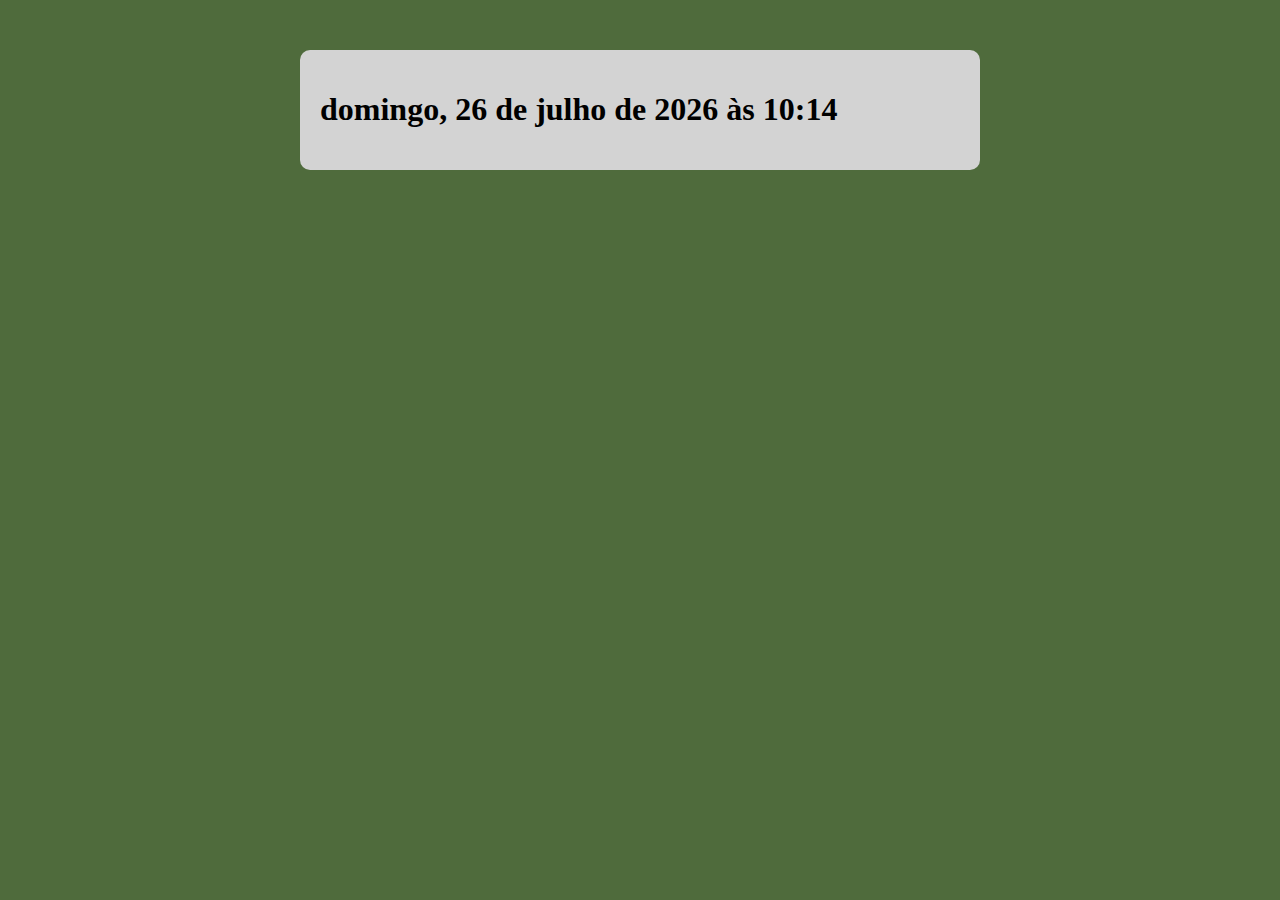
<file: Aula 11/index.html>
<!DOCTYPE html>
<html lang="pt-br">
<head>
    <meta charset="UTF-8">
    <meta name="viewport" content="width=device-width, initial-scale=1.0">
    <title>Clock</title>
    <link rel="stylesheet" href="./assets/css/style.css">
</head>
<body>
<section class="container">
    <h1> TESEs </h1>
</section>

<script src="assets/js/main.js"></script>
</body>
</html>
</file>
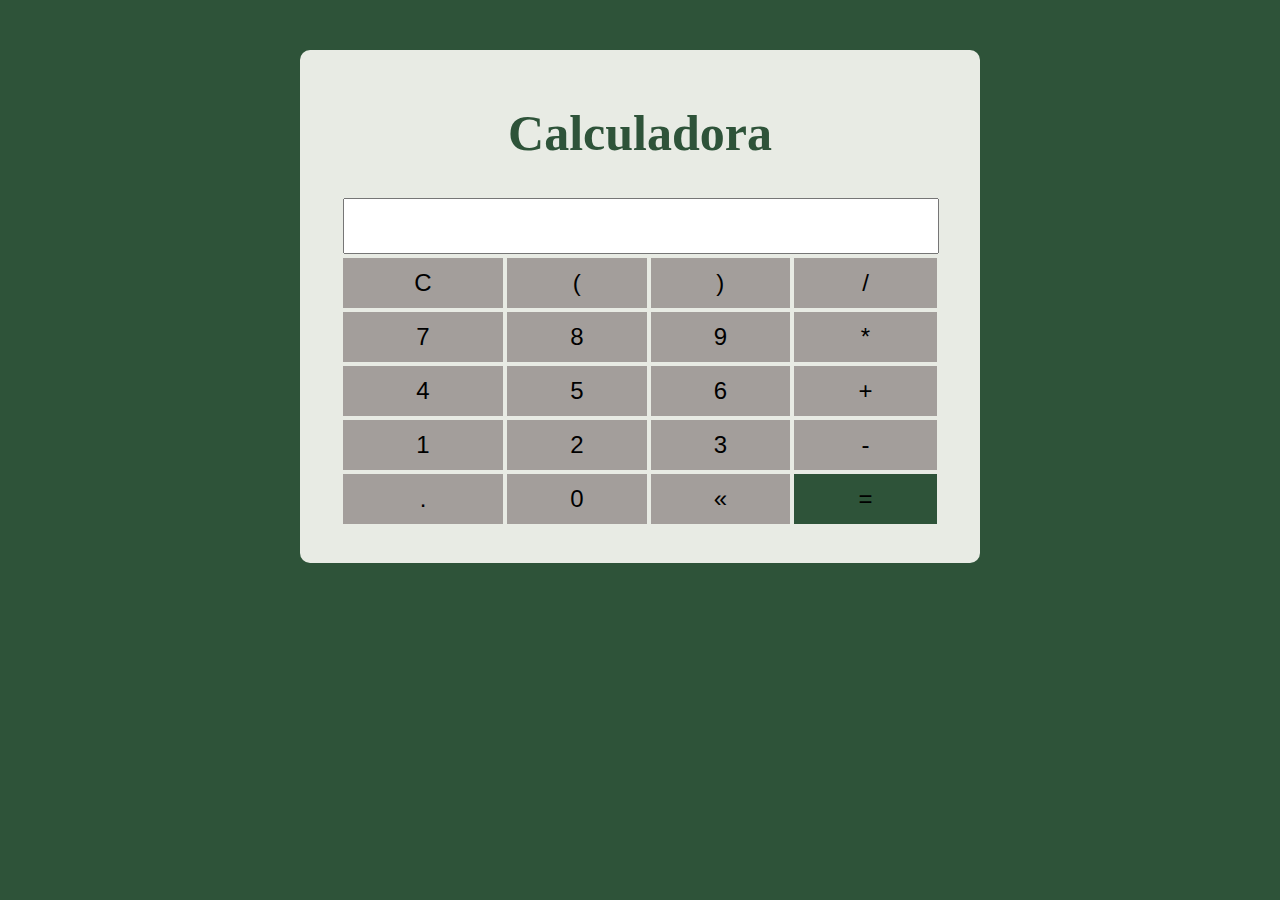
<file: Aula 20 - Calculadora/index.html>
<!DOCTYPE html>
<html lang="pt-br">
<head>
    <meta charset="UTF-8">
    <meta name="viewport" content="width=device-width, initial-scale=1.0">
    <title>Calculadora</title>
    <link rel="stylesheet" href="./assets/css/style.css">
</head>
<body>
<section class="container">
    <h1>Calculadora</h1>
        <table class="calculator">
            <tr>
                <td colspan="4"><input type="text" class="display" readonly></td>
            </tr>

            <tr>
                <td><button class ="btn btn-clear">C</button></td>
                <td><button class ="btn btn-num">(</button></td>
                <td><button class ="btn btn-num">)</button></td>
                <td><button class ="btn btn-sym">/</button></td>
            </tr>

            <tr>
                <td><button class ="btn btn-num">7</button></td>
                <td><button class ="btn btn-num">8</button></td>
                <td><button class ="btn btn-num">9</button></td>
                <td><button class ="btn btn-sym">*</button></td>
            </tr>

            <tr>
                <td><button class ="btn btn-num">4</button></td>
                <td><button class ="btn btn-num">5</button></td>
                <td><button class ="btn btn-num">6</button></td>
                <td><button class ="btn btn-sym">+</button></td>
            </tr>

            <tr>
                <td><button class ="btn btn-num">1</button></td>
                <td><button class ="btn btn-num">2</button></td>
                <td><button class ="btn btn-num">3</button></td>
                <td><button class ="btn btn-sym">-</button></td>
            </tr>

            <tr>
                <td><button class ="btn btn-sym">.</button></td>
                <td><button class ="btn btn-num">0</button></td>
                <td><button class ="btn btn-del">&laquo;</button></td>
                <td><button class ="btn btn-eq">=</button></td>
            </tr>
</table>


    <ul class="tasks"> </ul>

</section>

<script src="assets/js/main.js"></script>
</body>
</html>
</file>
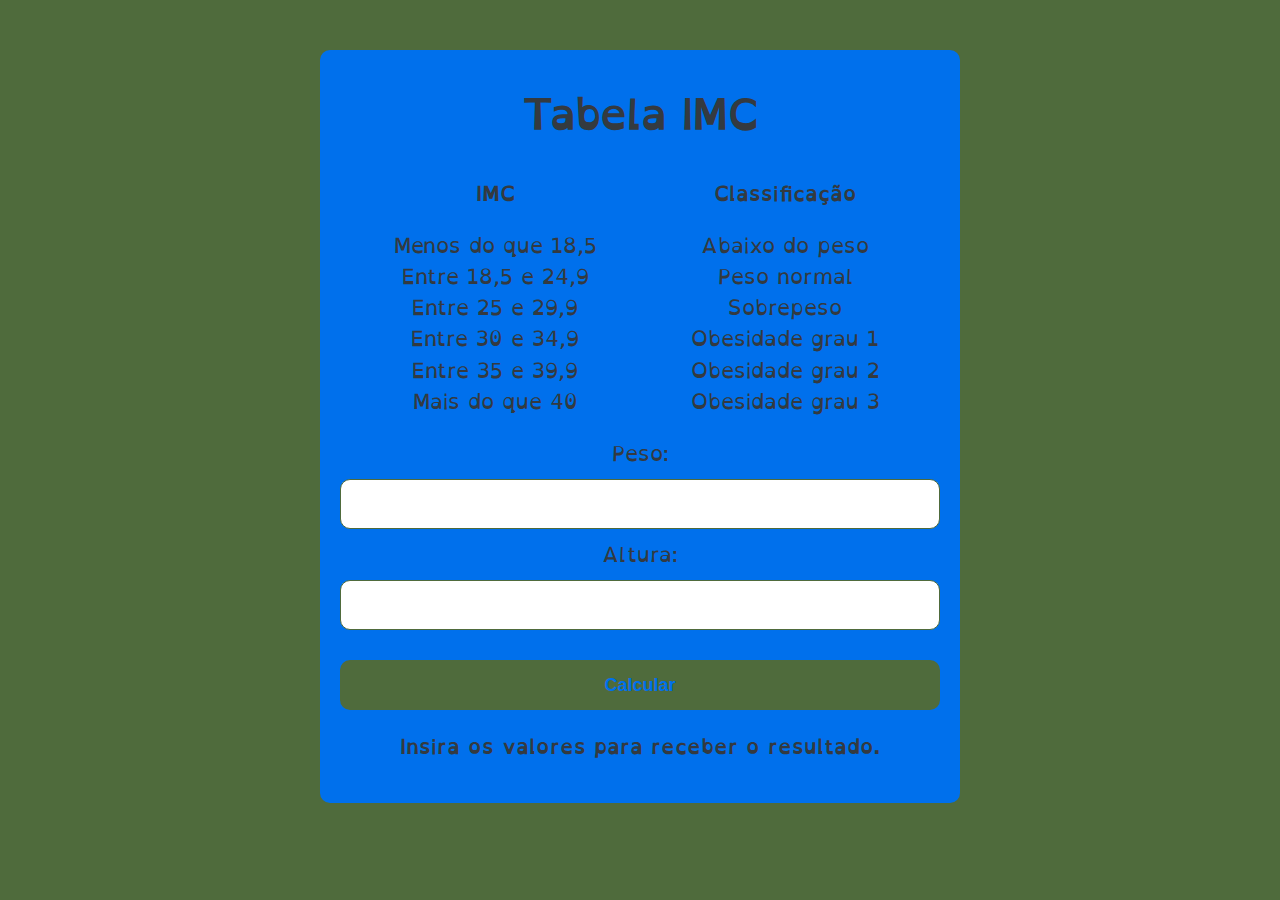
<file: Aula10 - Exercicio IMC/index.html>
<!DOCTYPE html>
<html lang="pt-BR">
<head>
    <meta charset="UTF-8">
    <meta name="viewport" content="width=device-width, initial-scale=1.0">
    <title>Tabela IMC</title>
    <link rel="stylesheet" href="./assets/css/style.css">
</head>
<body>
    <section class = "container">
       <h1>Tabela IMC</h1>
       <div class="imc" >
        <p id="bold" > IMC </p>
        <p> Menos do que 18,5
        <br> Entre 18,5 e 24,9
        <br> Entre 25 e 29,9
        <br> Entre 30 e 34,9
        <br> Entre 35 e 39,9
        <br> Mais do que 40</p>
        </p>
       </div>
       <div class="classification" >
        <p id="bold"> Classificação</p>
        <p> Abaixo do peso
        <br> Peso normal
        <br> Sobrepeso
        <br> Obesidade grau 1
        <br> Obesidade grau 2
        <br> Obesidade grau 3
        </p>
       </div>
        <form class = "form" action ="" method="get">
            <label for="peso">Peso:</label>
            <input type = "text" class = "peso" name="peso">
            <label for="altura">Altura:</label>
            <input type = "text" class = "altura" name="altura">
            <button type="submit"> Calcular </button>
        <div class="result" >
            <p id="bold"> Insira os valores para receber o resultado.</p>
        </div>
    </section>


    <script src = "./assets/js/main.js"></script>
</body>
</html>
</file>
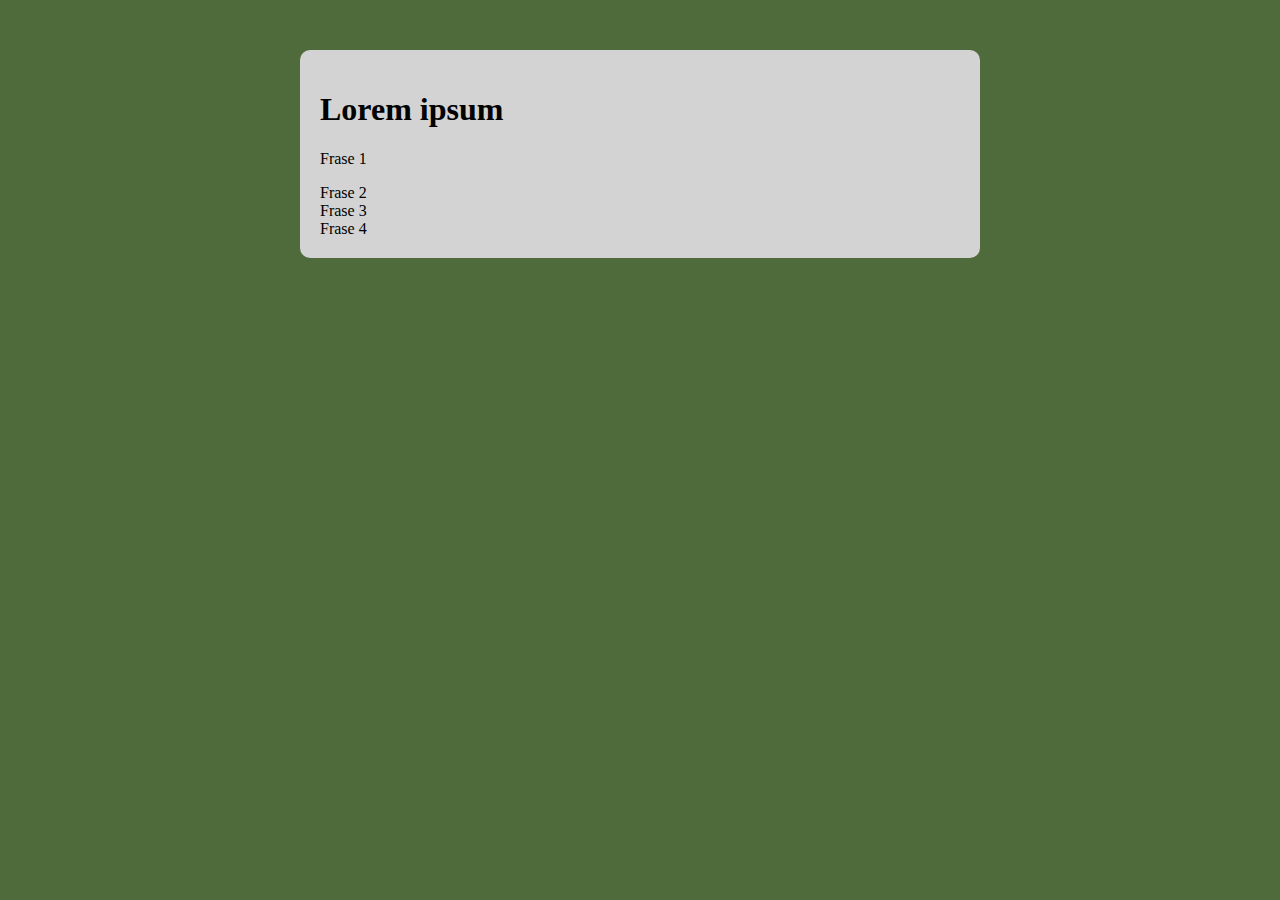
<file: Aula13/index.html>
<!DOCTYPE html>
<html lang="pt-br">
<head>
    <meta charset="UTF-8">
    <meta name="viewport" content="width=device-width, initial-scale=1.0">
    <title>FOR</title>
    <link rel="stylesheet" href="./assets/css/style.css">
</head>
<body>
<section class="container">
    <h1> Lorem ipsum </h1>
</section>

<script src="assets/js/main.js"></script>
</body>
</html>
</file>
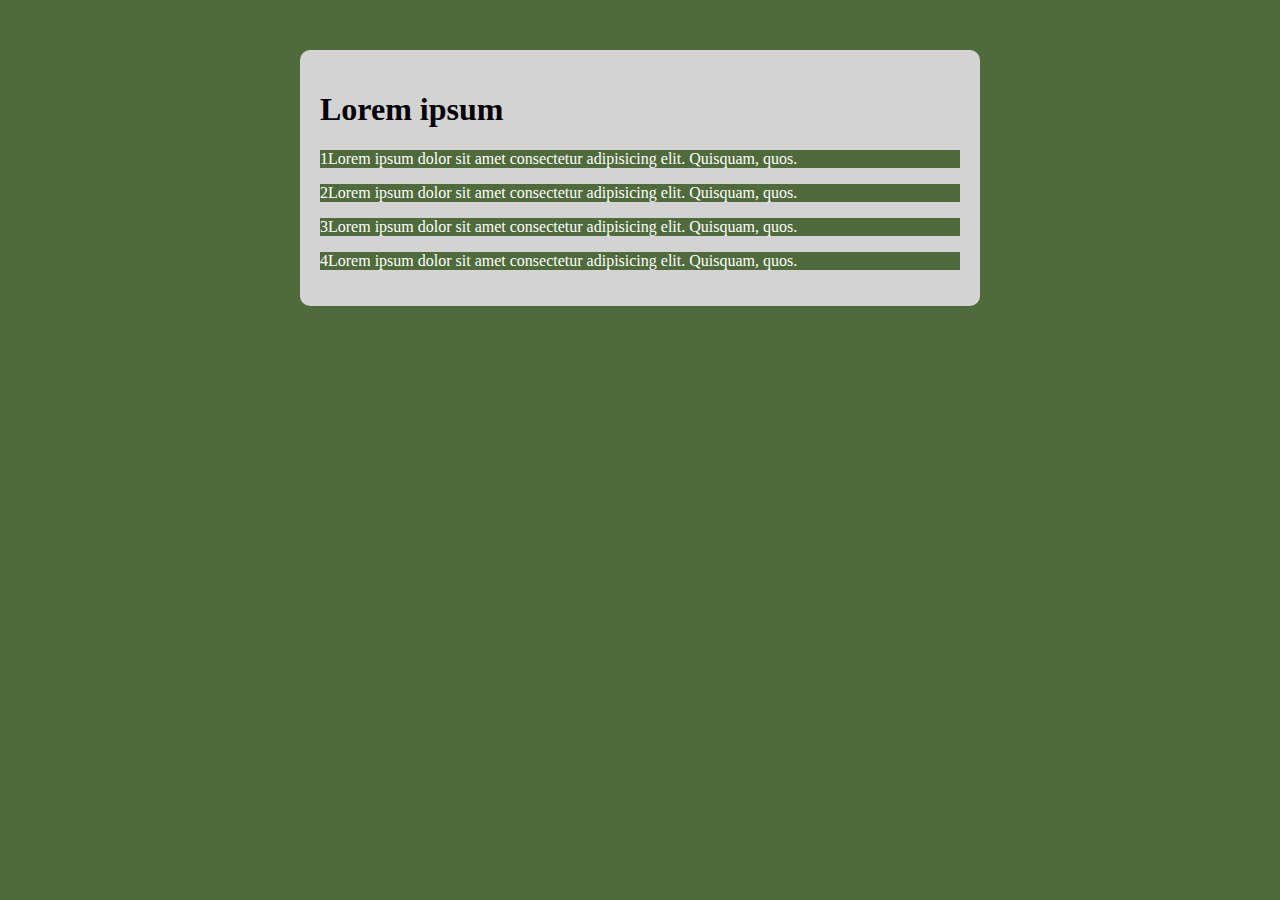
<file: AULA14/index.html>
<!DOCTYPE html>
<html lang="pt-br">
<head>
    <meta charset="UTF-8">
    <meta name="viewport" content="width=device-width, initial-scale=1.0">
    <title>FOR</title>
    <link rel="stylesheet" href="./assets/css/style.css">
</head>
<body>
<section class="container">
    <h1> Lorem ipsum </h1>
    <div class="paragrafos">
        <p> 1Lorem ipsum dolor sit amet consectetur adipisicing elit. Quisquam, quos. </p>
        <p> 2Lorem ipsum dolor sit amet consectetur adipisicing elit. Quisquam, quos. </p>
        <p> 3Lorem ipsum dolor sit amet consectetur adipisicing elit. Quisquam, quos. </p>
        <p> 4Lorem ipsum dolor sit amet consectetur adipisicing elit. Quisquam, quos. </p>
    </div>
</section>

<script src="assets/js/main.js"></script>
</body>
</html>
</file>
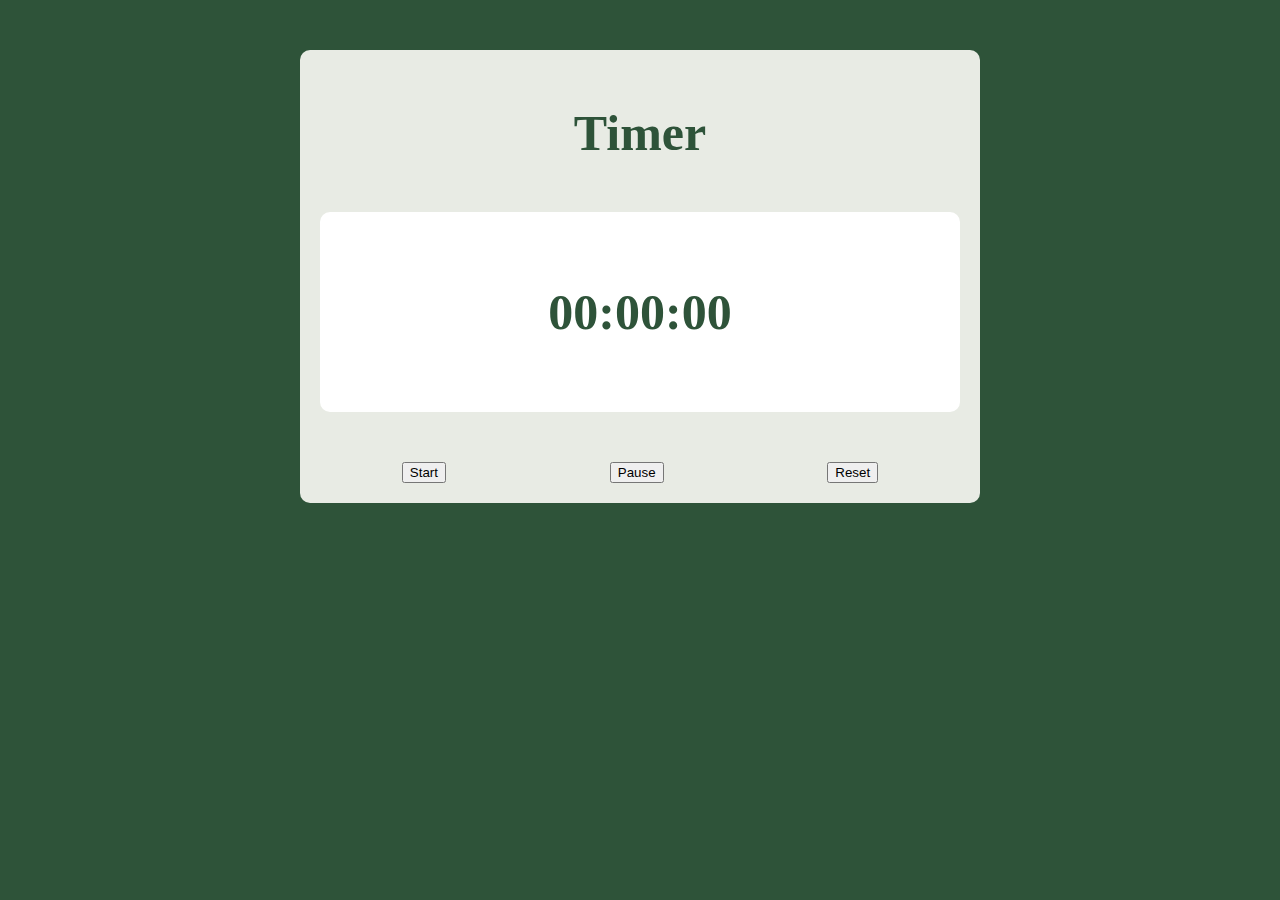
<file: Aula17 - Timer/index.html>
<!DOCTYPE html>
<html lang="pt-br">
<head>
    <meta charset="UTF-8">
    <meta name="viewport" content="width=device-width, initial-scale=1.0">
    <title>FOR</title>
    <link rel="stylesheet" href="./assets/css/style.css">
</head>
<body>
<section class="container">
    <h1> Timer </h1>
        <p class = "timer"> 00:00:00 </p>
        <div class="buttons">
            <button class="start"> Start </button>
            <button class="pause"> Pause </button>
            <button class="reset"> Reset </button>
        </div>
</section>

<script src="assets/js/main.js"></script>
</body>
</html>
</file>
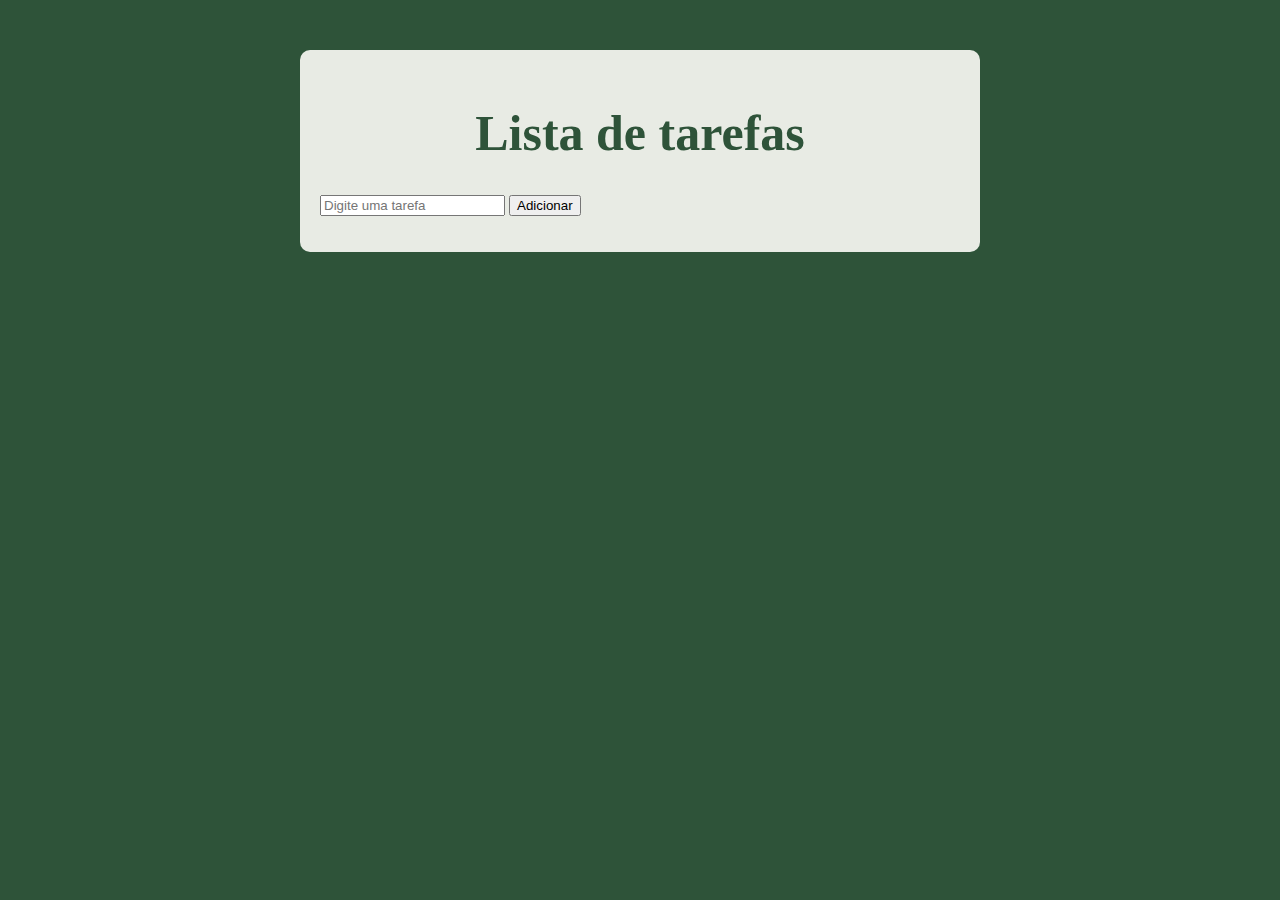
<file: Aula18 - ListaTarefas/index.html>
<!DOCTYPE html>
<html lang="pt-br">
<head>
    <meta charset="UTF-8">
    <meta name="viewport" content="width=device-width, initial-scale=1.0">
    <title>Lista de tarefas</title>
    <link rel="stylesheet" href="./assets/css/style.css">
</head>
<body>
<section class="container">
    <h1> Lista de tarefas </h1>
    <p >
        <input type="text" class="input-task" placeholder="Digite uma tarefa">
        <button class="btn-task">Adicionar</button>
    </p>

    <ul class="tasks"> </ul>

</section>

<script src="assets/js/main.js"></script>
</body>
</html>
</file>
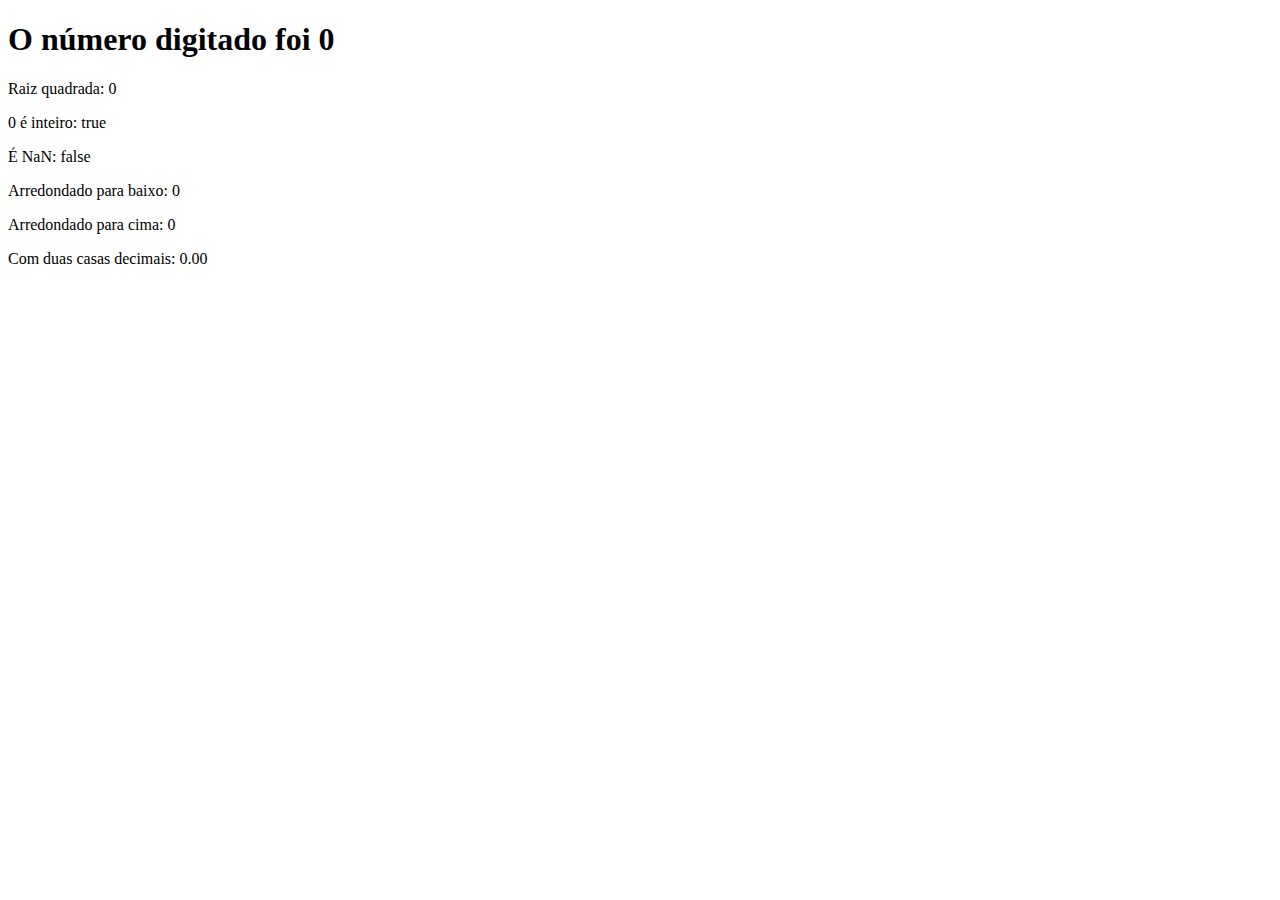
<file: Aula5 - Exercicio/index.html>
<!DOCTYPE html>
<html lang="pt-BR">
<head>
    <meta charset="UTF-8">
    <meta name="viewport" content="width=device-width, initial-scale=1.0">
    <title>Exercícios</title>
</head>
<body>
<section> 
    <h1>O número digitado foi <span id= "numero-titulo">0</span></h1>
    <div id="texto"> </div>
</section>
    <script src="js\script.js"></script>
</body>
</html>
</file>
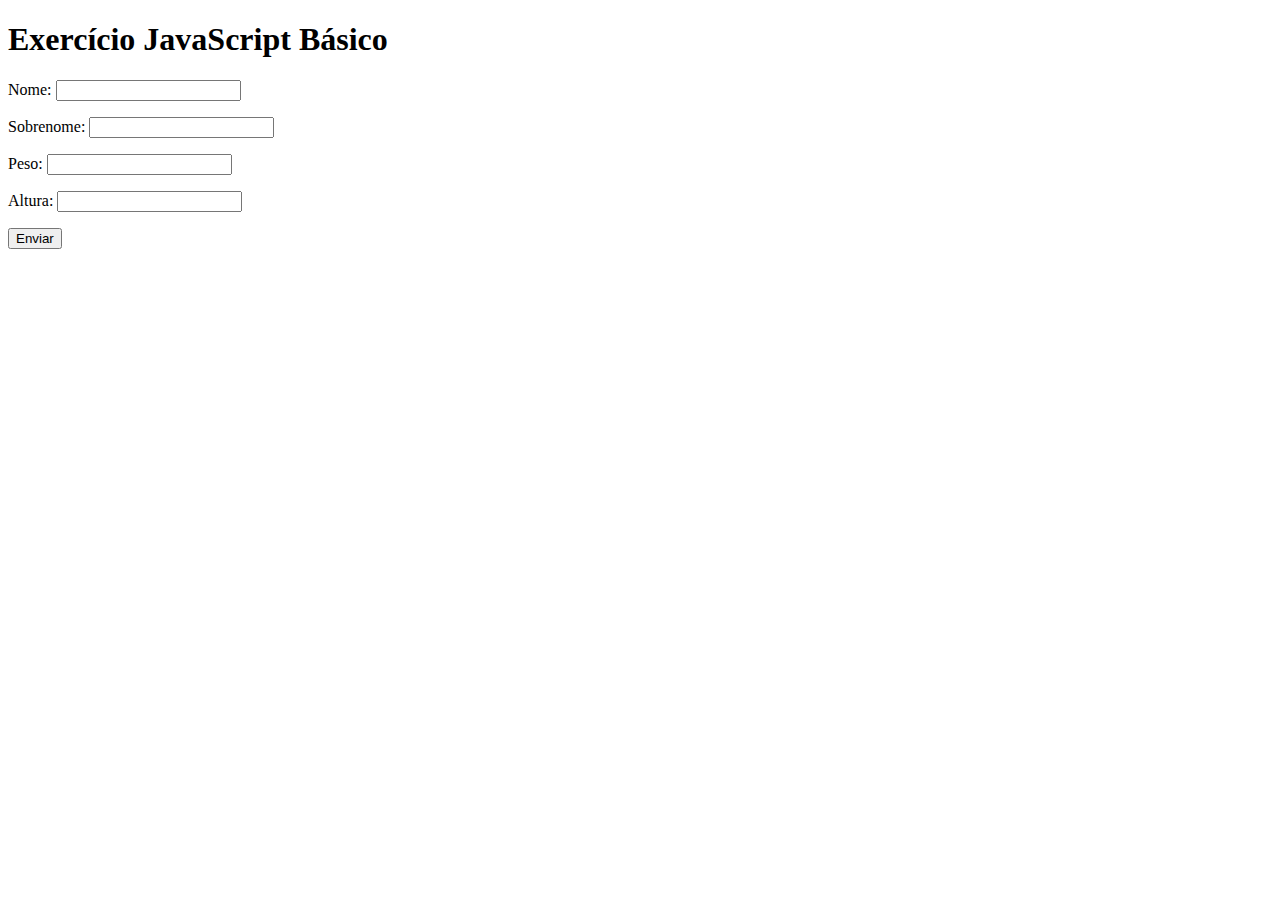
<file: Aula8 - Exercicio/index.html>
<!DOCTYPE html>
<html lang="pt-BR">
<head>
    <meta charset="UTF-8">
    <meta name="viewport" content="width=device-width, initial-scale=1.0">
    <title>Exercícios</title>
</head>
<body>
    <section> 
        <h1>Exercício JavaScript Básico</h1>
    </section>
    <form class = "form" action ="" method="get">
        <p> Nome: <input type = "text" class = "nome"></p>
        <p> Sobrenome: <input type = "text" class = "sobrenome"></p>
        <p> Peso: <input type = "text" class = "peso"></p>
        <p> Altura: <input type = "text" class = "altura"></p>
        <button> Enviar </button>
    </form>
    <div class ="resultado"></div>
    <script src="js\script.js"></script>
</body>
</html>
</file>
<file: Aula 11/assets/css/style.css>
:root{
    --primary: #4f6b3c;
    --secondary: lightgray;}

body{
    margin: 0;
    padding: 0;
    background: var(--primary);}

.container{
    max-width: 640px;
    margin: 50px auto;
    padding: 20px;
    background: lightgray;
    border-radius: 10px;}
</file>
<file: Aula 20 - Calculadora/assets/css/style.css>
:root{
    --primary: #2E5339;
    --secondary: #E8EBE4;
    }

body{
    margin: 0;
    padding: 0;
    background: var(--primary);}

.container{
    max-width: 640px;
    margin: 50px auto;
    padding: 20px;
    background: var(--secondary);
    border-radius: 10px;}


h1{
    font-size: 50px;
    text-align: center;
    color: var(--primary);}

.calculator{
    width: 600px;
    margin: 0 auto;
}

.display{
    font-size: 2em;
    width: 99%;
    height: 50px;
}

.btn{
    width: 100%;
    height: 50px;
    font-size: 1.5em;
    border: none;
    background: #A39E9B;
    cursor: pointer;
}

.btn:hover{
    background: #807182;
}

.btn-eq{
    background: #2E5339;
}

.btn-eq:hover{
    background: #1D2D1F;
}
</file>
<file: Aula10 - Exercicio IMC/assets/css/style.css>
:root{
  --primary: #4f6b3c;
  --secondary: #986969;
  --success: #48af29;
  --warning: #adaf29;
  --danger: #af3929;
  --light: #0070ec;
  --dark: #343a40;}

@font-face {
  font-family: 'OpenDyslexic-Regular';
  src: url('../fonts/OpenDyslexic-Regular.otf') format('truetype');
  font-weight: normal;
  font-style: normal;}

@font-face {
  font-family: 'OpenDyslexic-Italic';
  src: url('../fonts/OpenDyslexic-Italic.otf') format('truetype');
  font-weight: normal;
  font-style: italic;}

@font-face {
  font-family: 'OpenDyslexic-Bold';
  src: url('../fonts/OpenDyslexic-Bold.otf') format('truetype');
  font-weight: normal;
  font-style: bold;}

@font-face {
  font-family: 'OpenDyslexic-BoldItalic';
  src: url('../fonts/OpenDyslexic-BoldItalic.otf') format('truetype');
  font-weight: normal;
  font-style: bold italic;}

*{
  box-sizing: border-box;
  outline: 0;}

body{
  margin: 0;
  padding: 0;
  background: var(--primary);
  font-family: 'OpenDyslexic-Regular',  sans-serif;
  font-size: 1.3em;
  line-height: 1.5em;
  color: var(--dark);}

.container{
  max-width: 640px;
  margin: 50px auto;
  padding: 20px;
  background: var(--light);
  border-radius: 10px;}

section {
  text-align: center;}

form input, form label, form button {
  display: block;
  width: 100%;
  margin-bottom: 10px;}
  
form input {
  font-size: 24px;
  height: 50px;
  padding: 0 20px;
  border-radius: 10px;
  border: var(--primary) solid 1px;}
  
form input:focus {
  outline: 1px solid var(--primary);}

form button {
  border: none;
  border-radius: 10px;
  background: var(--primary);
  color: var(--light);
  font-size: 18px;
  font-weight: 700;
  height: 50px;
  cursor: pointer;
  margin-top: 30px;}
  
form button:hover {
  background: var(--secondary);}

.imc{
  display: inline-block;
  width: 45%; 
  margin-right: 2%; }

.classification{
  display: inline-block;
  width: 45%;}

#bold{
  font-family: 'OpenDyslexic-Bold',  sans-serif;}

.good-result, .bad-result, .warning-result{
  border-radius: 10px;
  color: var(--light);}

.good-result{
  background-color: var(--success);}

.bad-result{
  background-color: var(--danger);}

.warning-result{
  background-color: var(--warning);}
</file>
<file: Aula13/assets/css/style.css>
:root{
    --primary: #4f6b3c;
    --secondary: lightgray;}

body{
    margin: 0;
    padding: 0;
    background: var(--primary);}

.container{
    max-width: 640px;
    margin: 50px auto;
    padding: 20px;
    background: lightgray;
    border-radius: 10px;}
</file>
<file: AULA14/assets/css/style.css>
:root{
    --primary: #4f6b3c;
    --secondary: lightgray;}

body{
    margin: 0;
    padding: 0;
    background: var(--primary);}

.container{
    max-width: 640px;
    margin: 50px auto;
    padding: 20px;
    background: lightgray;
    border-radius: 10px;}
</file>
<file: Aula17 - Timer/assets/css/style.css>
:root{
    --primary: #2E5339;
    --secondary: #E8EBE4;
    --paused: #A31621;}

body{
    margin: 0;
    padding: 0;
    background: var(--primary);}

.container{
    max-width: 640px;
    margin: 50px auto;
    padding: 20px;
    background: var(--secondary);
    border-radius: 10px;}

.timer{
    display: flex;
    justify-content: center;
    align-items: center;
    font-size: 50px;
    font-weight: bold;
    color: var(--primary);
    background: white;
    border-radius: 10px;
    height: 200px;}


.buttons{
    display: flex;
    justify-content: space-around;
    margin-top: 20px;}

h1{
    font-size: 50px;
    text-align: center;
    color: var(--primary);}

.paused {
    color: var(--paused);}

.started, .cleared{
    color: var(--primary);}
</file>
<file: Aula18 - ListaTarefas/assets/css/style.css>
:root{
    --primary: #2E5339;
    --secondary: #E8EBE4;
    --paused: #A31621;}

body{
    margin: 0;
    padding: 0;
    background: var(--primary);}

.container{
    max-width: 640px;
    margin: 50px auto;
    padding: 20px;
    background: var(--secondary);
    border-radius: 10px;}


h1{
    font-size: 50px;
    text-align: center;
    color: var(--primary);}
</file>
